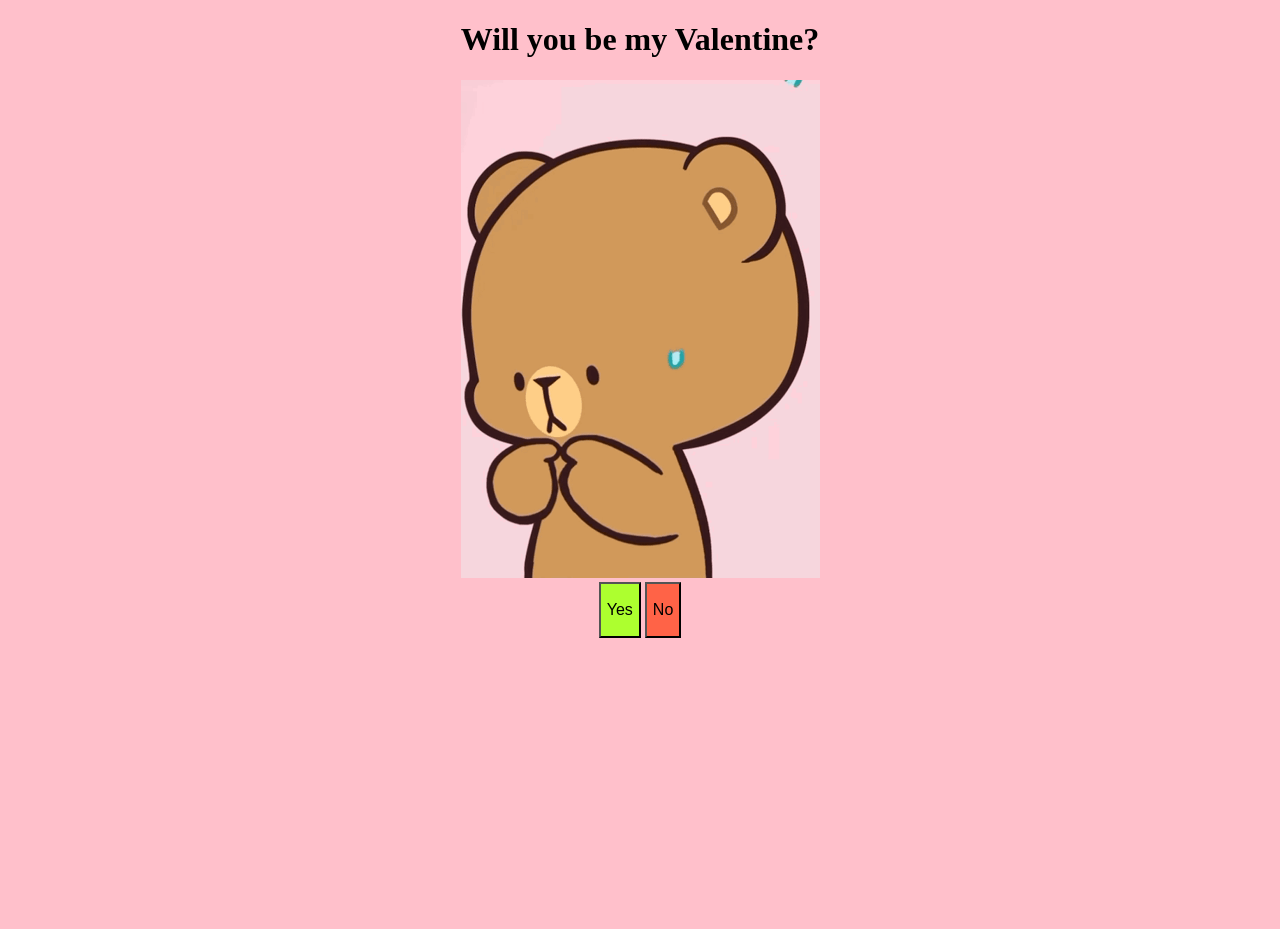
<file: index.html>
<!DOCTYPE html>
<html lang="en">
    <head>
        <meta charset="UTF-8">
        <title>Mini Website</title>
        <link rel="stylesheet" href="src/styles.css"> 
        <script src="src/script.js" type="text/javascript"></script>
    </head>

    <body class="no-wrap">
        <h1>Will you be my Valentine?</h1>
        <img src="img/mocha-shy.gif" alt="Please?">
        <div class="button-container">
            <button name="yes-button" onclick="handleYesClick()" class="yes-button"><p>Yes</p></button>
            <button name="no-button" onclick="handleNoClick()" class="no-button"><p>No</p></button>
        </div>
    </body>
</html>
</file>
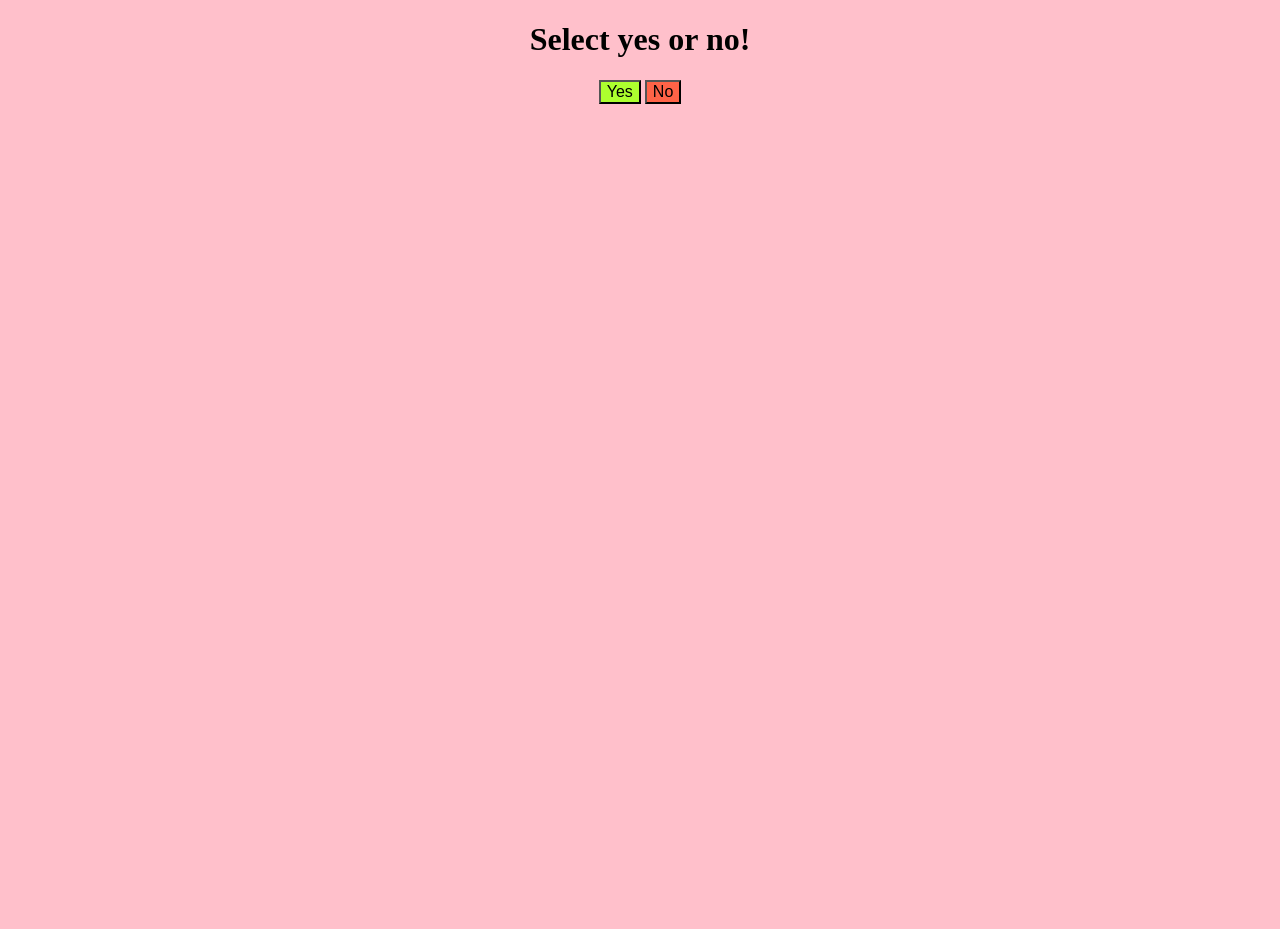
<file: src/index.html>
<!DOCTYPE html>
<html lang="en">
    <head>
        <meta charset="UTF-8">
        <title>Mini Website</title>
        <link rel="stylesheet" href="styles.css"> 
        <script src="script.js" type="text/javascript"></script>
    </head>

    <body>
        <h1>Select yes or no!</h1>
        <div class="button-container">
            <button name="yes-button" onclick="handleYesClick()" class="yes-button">Yes</button>
            <button name="no-button" onclick="handleNoClick()" class="no-button">No</button>
        </div>
    </body>
</html>
</file>
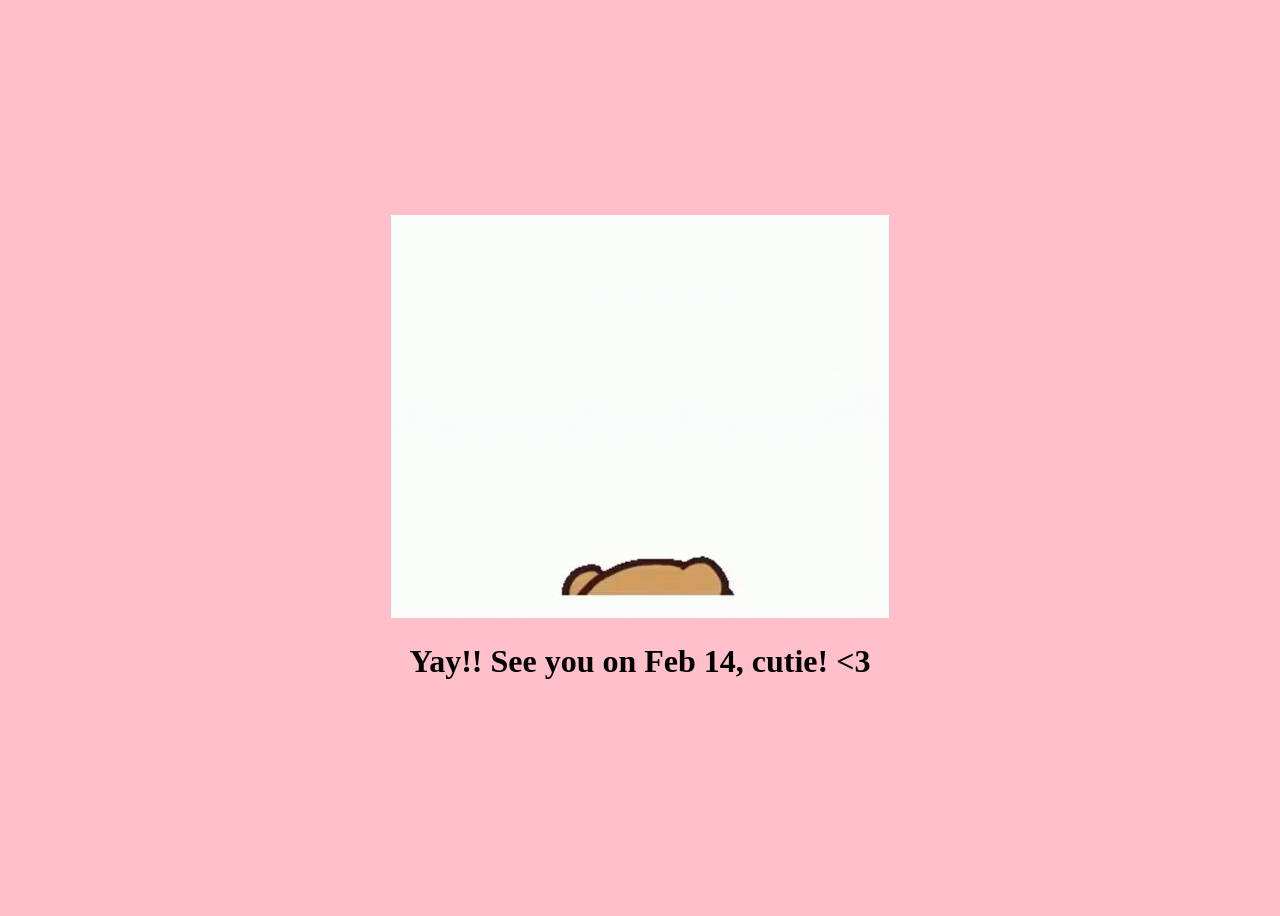
<file: src/yes_page.html>
<!DOCTYPE html>
<html lang="en">
    <head>
        <meta charset="UTF-8">
        <link rel="stylesheet" href="styles.css"> 
        <title>Mini Website</title>
    </head>

    <body class="flex-center">
        <div>
            <img src="../img/mocha-happy.webp" alt="Yippee">
            <h1>Yay!! See you on Feb 14, cutie! <3</h1>
        </div>
    </body>
</html>
</file>
<file: src/styles.css>
.yes-button {
    font-size: medium;
    background-color: greenyellow;
    display: inline-block;
}

.no-button {
    font-size: medium;
    background-color: tomato;
    display: inline-block;
}

.no-wrap {
    white-space: nowrap;
    overflow-x: hidden;
}

.flex-center {
    display: flex;
    align-items: center;
    justify-content: center;
}

body {
    text-align: center;
    background-color: pink;
    min-height: 100vh;
    overflow-x: hidden;
}
</file>
